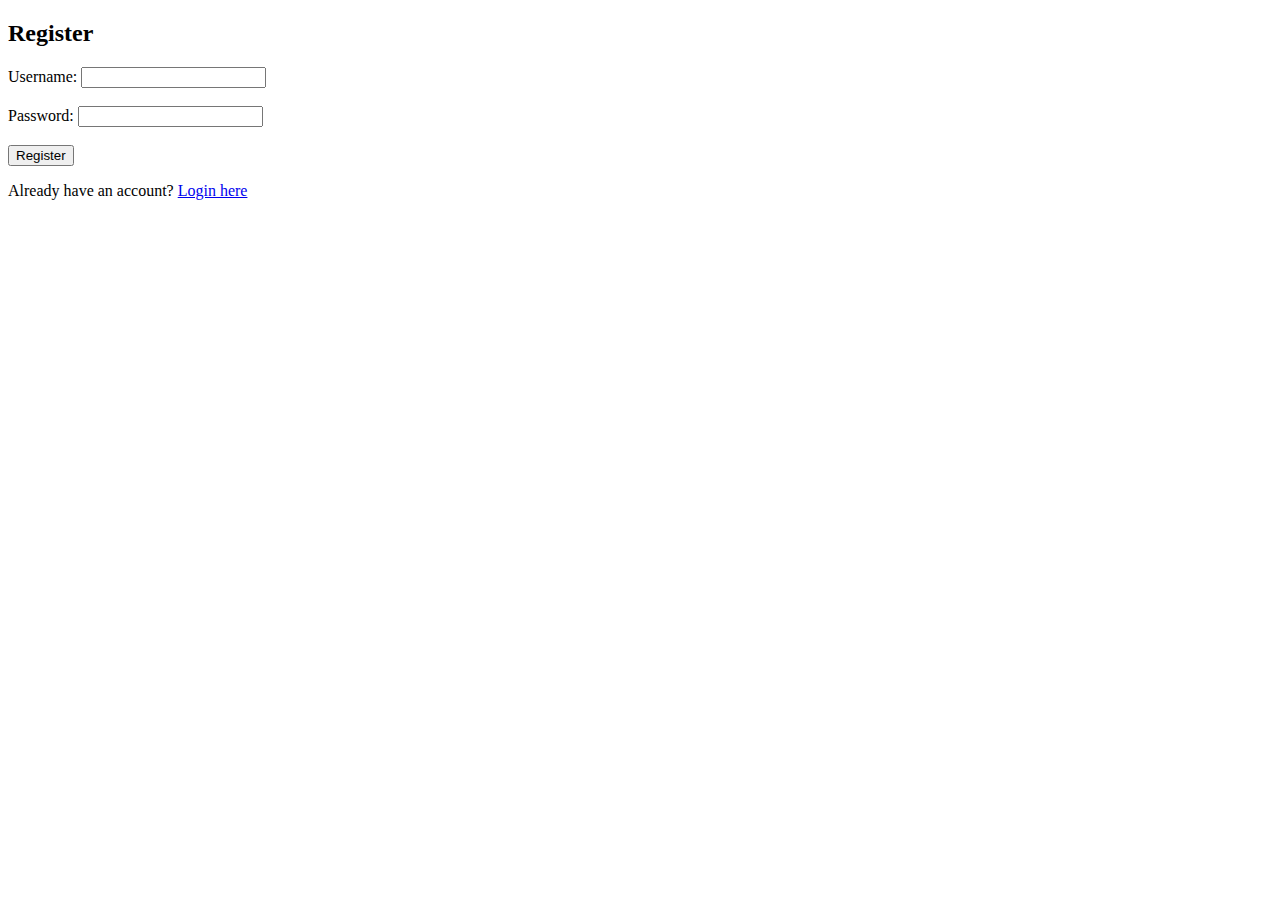
<file: templates/register.html>
<!DOCTYPE html>
<html>
<head>
    <title>Register</title>
</head>
<body>
    <h2>Register</h2>
    <form method="POST">
        <label>Username:</label>
        <input type="text" name="username" required><br><br>

        <label>Password:</label>
        <input type="password" name="password" required><br><br>

        <button type="submit">Register</button>
    </form>

    <p>Already have an account? <a href="{{ url_for('login') }}">Login here</a></p>
</body>
</html>
</file>
